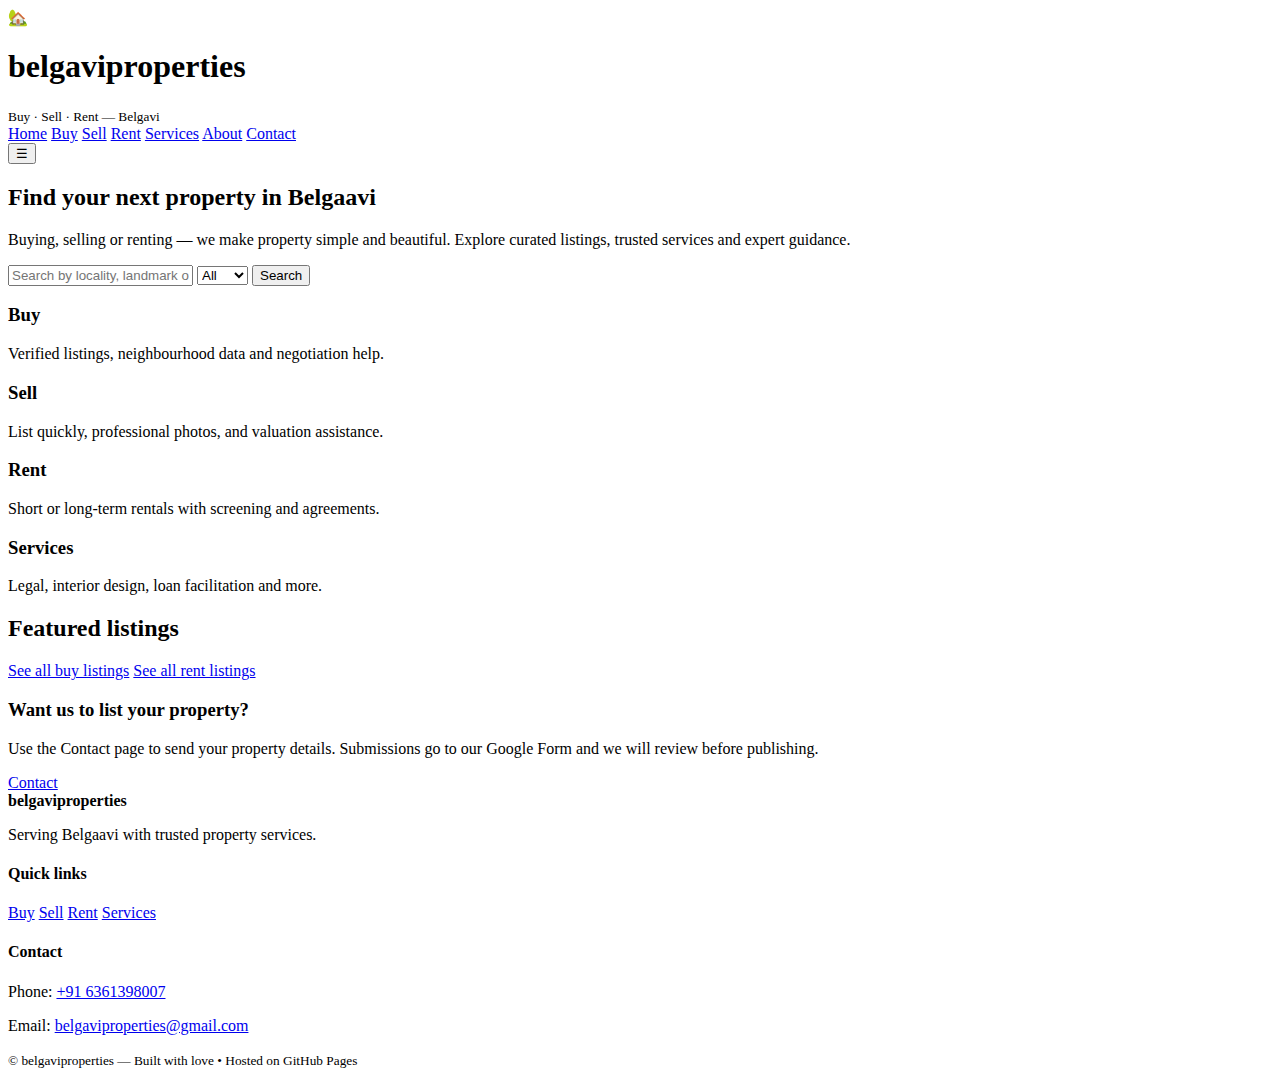
<file: index.html>
<!doctype html>
<html lang="en">
<head>
  <meta charset="utf-8" />
  <meta name="viewport" content="width=device-width,initial-scale=1" />
  <title>belgaviproperties — Buy • Sell • Rent</title>
  <link rel="stylesheet" href="assets/css/style.css">
  <script defer src="assets/js/main.js"></script>
</head>
<body>
  <header class="site-header">
    <div class="container header-inner">
      <div class="brand">
        <div class="logo">🏡</div>
        <div>
          <h1 id="brand-name">belgaviproperties</h1>
          <small id="brand-tag">Buy · Sell · Rent — Belgavi</small>
        </div>
      </div>
      <nav class="nav">
        <a href="index.html" class="active">Home</a>
        <a href="buy.html">Buy</a>
        <a href="sell.html">Sell</a>
        <a href="rent.html">Rent</a>
        <a href="services.html">Services</a>
        <a href="about.html">About</a>
        <a href="contact.html" class="contact-btn">Contact</a>
      </nav>
      <button class="burger" aria-label="Toggle menu">☰</button>
    </div>
  </header>

  <main>
    <section class="hero">
      <div class="container hero-inner">
        <h2>Find your next property in Belgaavi</h2>
        <p>Buying, selling or renting — we make property simple and beautiful. Explore curated listings, trusted services and expert guidance.</p>
        <div class="search-row">
          <input id="search-input" placeholder="Search by locality, landmark or property type (e.g., 2BHK, villa)"/>
          <select id="mode-select">
            <option value="all">All</option>
            <option value="buy">Buy</option>
            <option value="rent">Rent</option>
          </select>
          <button id="search-btn">Search</button>
        </div>
      </div>
    </section>

    <section class="features container">
      <article>
        <h3>Buy</h3>
        <p>Verified listings, neighbourhood data and negotiation help.</p>
      </article>
      <article>
        <h3>Sell</h3>
        <p>List quickly, professional photos, and valuation assistance.</p>
      </article>
      <article>
        <h3>Rent</h3>
        <p>Short or long-term rentals with screening and agreements.</p>
      </article>
      <article>
        <h3>Services</h3>
        <p>Legal, interior design, loan facilitation and more.</p>
      </article>
    </section>

    <section class="listings container" id="listings">
      <h2>Featured listings</h2>
      <div class="cards" id="cards">
        <!-- Cards injected by JS -->
      </div>
      <div class="more-row">
        <a class="btn" href="buy.html">See all buy listings</a>
        <a class="btn ghost" href="rent.html">See all rent listings</a>
      </div>
    </section>

    <section class="cta">
      <div class="container">
        <h3>Want us to list your property?</h3>
        <p>Use the Contact page to send your property details. Submissions go to our Google Form and we will review before publishing.</p>
        <a class="btn" href="contact.html">Contact</a>
      </div>
    </section>
  </main>

  <footer class="site-footer">
    <div class="container footer-inner">
      <div>
        <strong id="footer-name">belgaviproperties</strong>
        <p>Serving Belgaavi with trusted property services.</p>
      </div>
      <div>
        <h4>Quick links</h4>
        <nav class="footer-nav">
          <a href="buy.html">Buy</a>
          <a href="sell.html">Sell</a>
          <a href="rent.html">Rent</a>
          <a href="services.html">Services</a>
        </nav>
      </div>
      <div>
        <h4>Contact</h4>
        <p>Phone: <a id="footer-phone" href="tel:+916361398007">+91 6361398007</a></p>
        <p>Email: <a id="footer-email" href="mailto:belgaviproperties@gmail.com">belgaviproperties@gmail.com</a></p>
      </div>
    </div>
    <div class="legal container">
      <small>© belgaviproperties — Built with love • Hosted on GitHub Pages</small>
    </div>
  </footer>
</body>
</html>
</file>
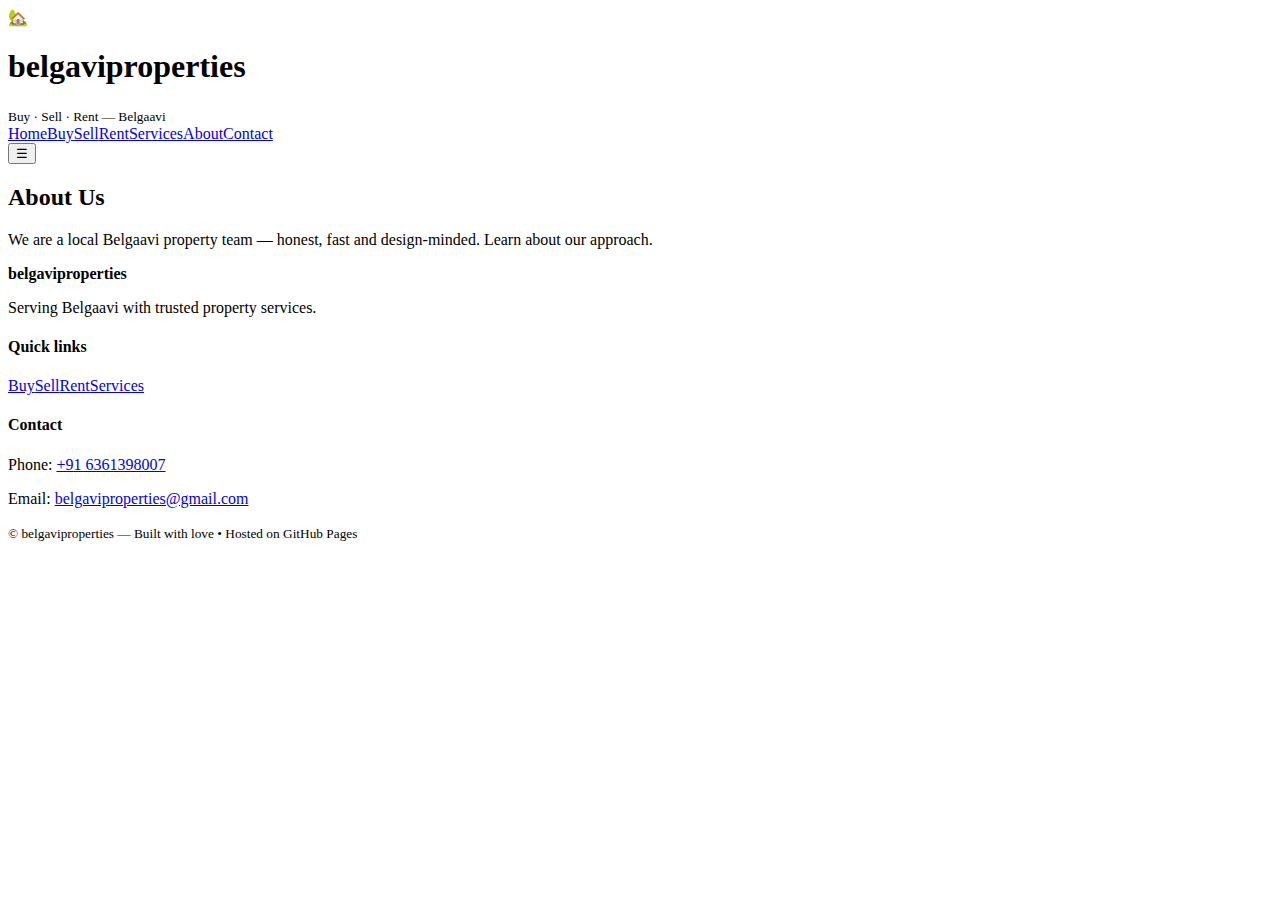
<file: about.html>
<!doctype html>
<html lang="en">
<head><meta charset="utf-8"/><meta name="viewport" content="width=device-width,initial-scale=1"/><title>About Us — belgaviproperties</title><link rel="stylesheet" href="assets/css/style.css"><script defer src="assets/js/main.js"></script></head>
<body>
<header class="site-header"><div class="container header-inner"><div class="brand"><div class="logo">🏡</div><div><h1>belgaviproperties</h1><small>Buy · Sell · Rent — Belgaavi</small></div></div>
<nav class="nav"><a href="index.html">Home</a><a href="buy.html">Buy</a><a href="sell.html">Sell</a><a href="rent.html">Rent</a><a href="services.html">Services</a><a href="about.html" class="active">About</a><a href="contact.html" class="contact-btn">Contact</a></nav><button class="burger" aria-label="Toggle menu">☰</button></div></header>
<main class="container content" id="about"><h2>About Us</h2><p class="lead">We are a local Belgaavi property team — honest, fast and design-minded. Learn about our approach.</p><section class="cards" id="cards-about"><!-- cards injected by JS --></section></main>
<footer class="site-footer"><div class="container footer-inner"><div><strong>belgaviproperties</strong><p>Serving Belgaavi with trusted property services.</p></div><div><h4>Quick links</h4><nav class="footer-nav"><a href="buy.html">Buy</a><a href="sell.html">Sell</a><a href="rent.html">Rent</a><a href="services.html">Services</a></nav></div><div><h4>Contact</h4><p>Phone: <a href="tel:+916361398007">+91 6361398007</a></p><p>Email: <a href="mailto:belgaviproperties@gmail.com">belgaviproperties@gmail.com</a></p></div></div><div class="legal container"><small>© belgaviproperties — Built with love • Hosted on GitHub Pages</small></div></footer></body></html>
</file>
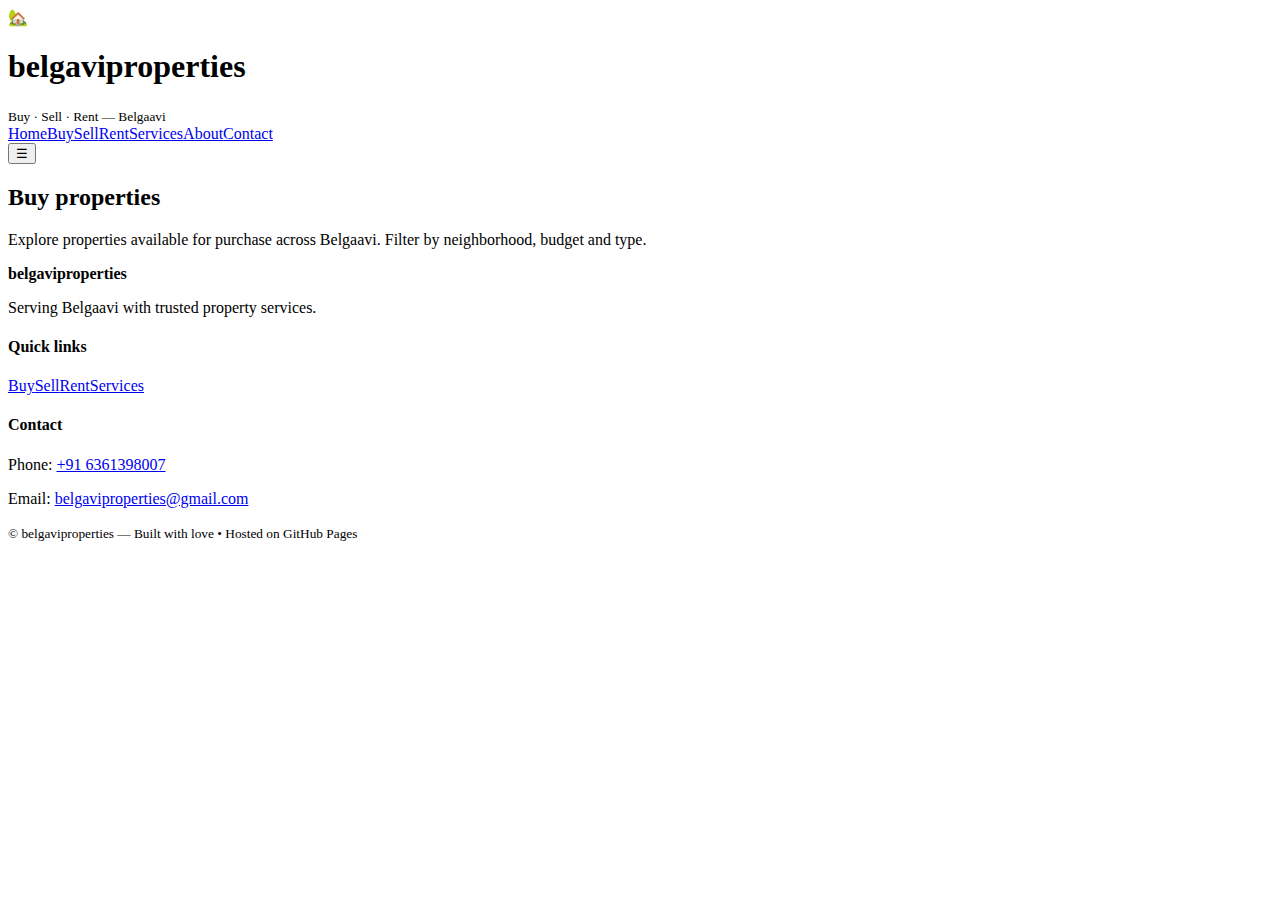
<file: buy.html>
<!doctype html>
<html lang="en">
<head><meta charset="utf-8"/><meta name="viewport" content="width=device-width,initial-scale=1"/><title>Buy properties — belgaviproperties</title><link rel="stylesheet" href="assets/css/style.css"><script defer src="assets/js/main.js"></script></head>
<body>
<header class="site-header"><div class="container header-inner"><div class="brand"><div class="logo">🏡</div><div><h1>belgaviproperties</h1><small>Buy · Sell · Rent — Belgaavi</small></div></div>
<nav class="nav"><a href="index.html">Home</a><a href="buy.html" class="active">Buy</a><a href="sell.html">Sell</a><a href="rent.html">Rent</a><a href="services.html">Services</a><a href="about.html">About</a><a href="contact.html" class="contact-btn">Contact</a></nav><button class="burger" aria-label="Toggle menu">☰</button></div></header>
<main class="container content" id="buy"><h2>Buy properties</h2><p class="lead">Explore properties available for purchase across Belgaavi. Filter by neighborhood, budget and type.</p><section class="cards" id="cards-buy"><!-- cards injected by JS --></section></main>
<footer class="site-footer"><div class="container footer-inner"><div><strong>belgaviproperties</strong><p>Serving Belgaavi with trusted property services.</p></div><div><h4>Quick links</h4><nav class="footer-nav"><a href="buy.html">Buy</a><a href="sell.html">Sell</a><a href="rent.html">Rent</a><a href="services.html">Services</a></nav></div><div><h4>Contact</h4><p>Phone: <a href="tel:+916361398007">+91 6361398007</a></p><p>Email: <a href="mailto:belgaviproperties@gmail.com">belgaviproperties@gmail.com</a></p></div></div><div class="legal container"><small>© belgaviproperties — Built with love • Hosted on GitHub Pages</small></div></footer></body></html>
</file>
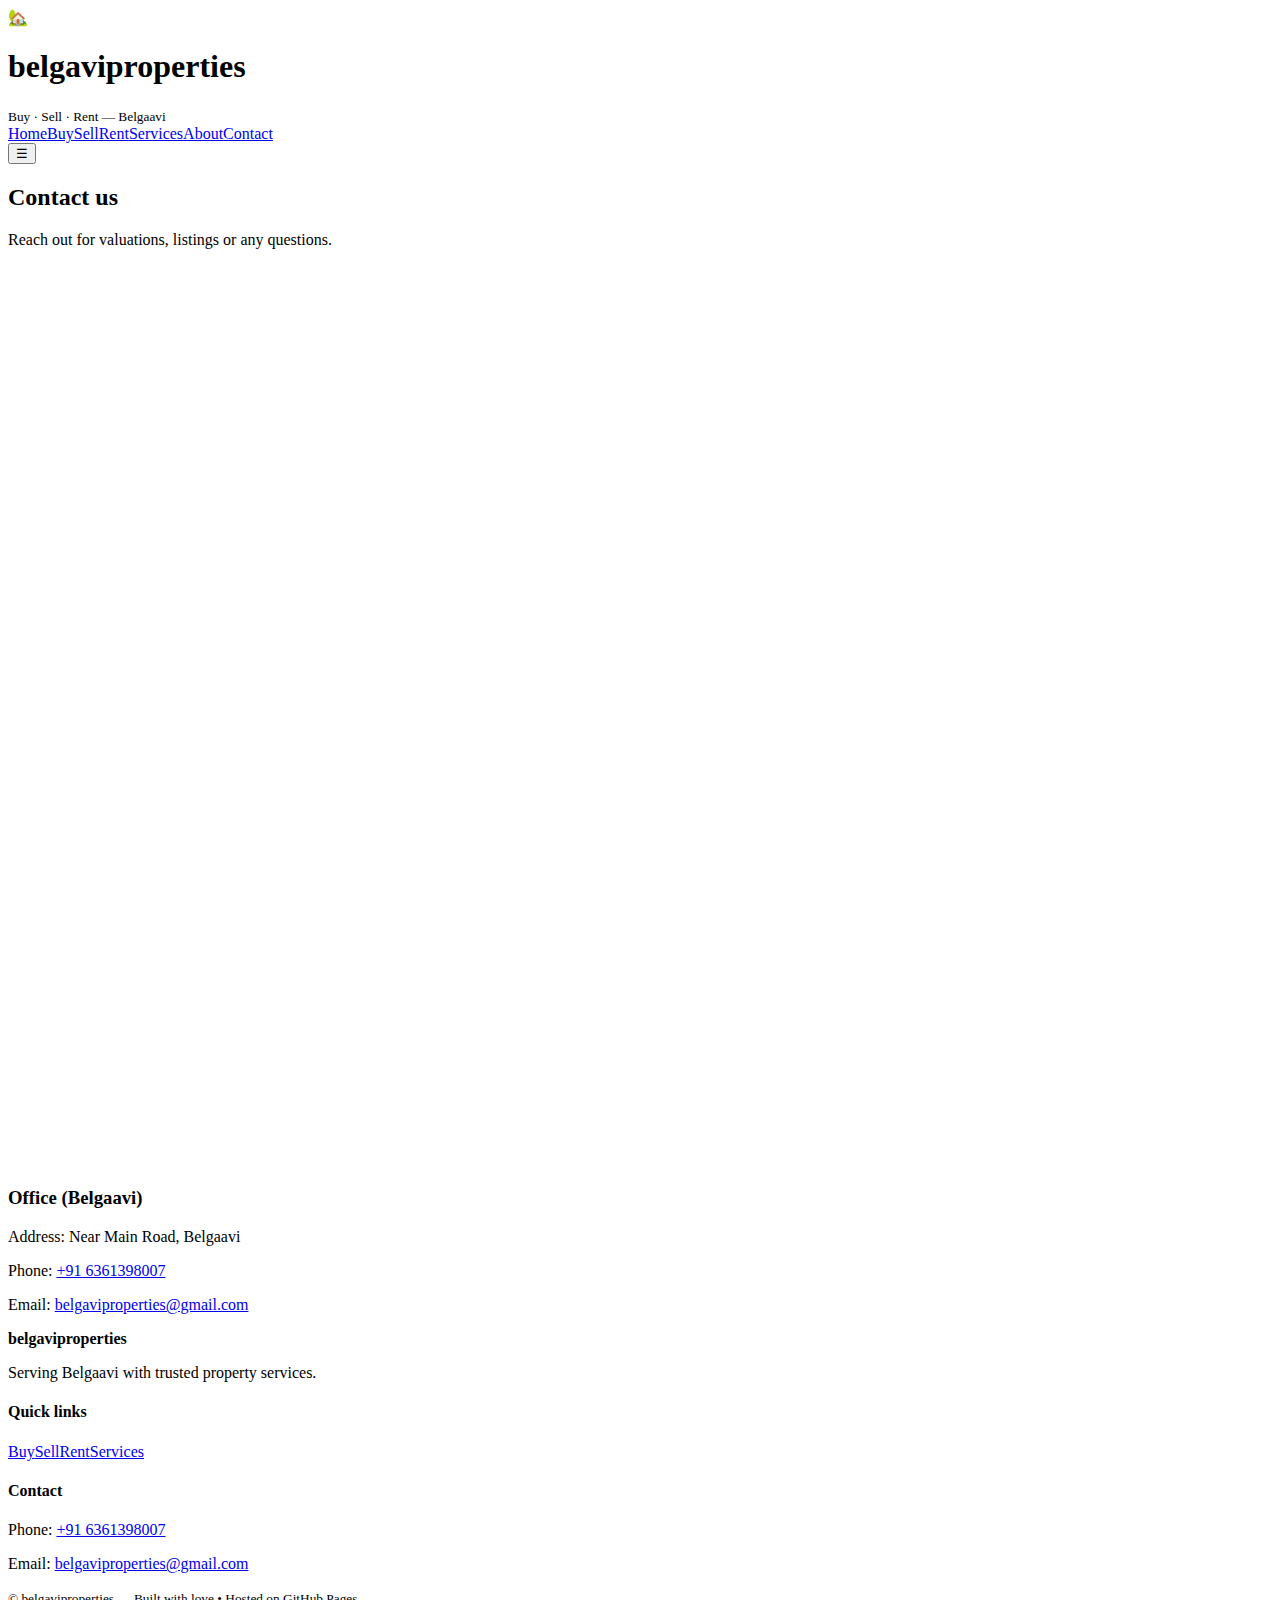
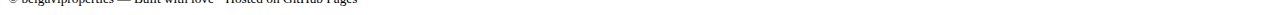
<file: contact.html>
<!doctype html>
<html lang="en">
<head><meta charset="utf-8"/><meta name="viewport" content="width=device-width,initial-scale=1"/><title>Contact — belgaviproperties</title><link rel="stylesheet" href="assets/css/style.css"><script defer src="assets/js/main.js"></script></head>
<body>
<header class="site-header"><div class="container header-inner"><div class="brand"><div class="logo">🏡</div><div><h1>belgaviproperties</h1><small>Buy · Sell · Rent — Belgaavi</small></div></div>
<nav class="nav"><a href="index.html">Home</a><a href="buy.html">Buy</a><a href="sell.html">Sell</a><a href="rent.html">Rent</a><a href="services.html">Services</a><a href="about.html">About</a><a href="contact.html" class="active contact-btn">Contact</a></nav><button class="burger" aria-label="Toggle menu">☰</button></div></header>
<main class="container content" id="contact">
  <h2>Contact us</h2>
  <p class="lead">Reach out for valuations, listings or any questions.</p>
  <div style="max-width:900px;margin:12px auto;">
    <iframe src="https://docs.google.com/forms/d/e/1FAIpQLSdu8O-tfLs-FJQZhXQyxo1hBdnFJZzCfenGHsi_l9t8n2rnMQ/viewform?embedded=true" width="100%" height="900" frameborder="0" marginheight="0" marginwidth="0">Loading…</iframe>
  </div>
  <section class="office"><h3>Office (Belgaavi)</h3><p>Address: Near Main Road, Belgaavi</p><p>Phone: <a href="tel:+916361398007">+91 6361398007</a></p><p>Email: <a href="mailto:belgaviproperties@gmail.com">belgaviproperties@gmail.com</a></p></section>
</main>
<footer class="site-footer"><div class="container footer-inner"><div><strong>belgaviproperties</strong><p>Serving Belgaavi with trusted property services.</p></div><div><h4>Quick links</h4><nav class="footer-nav"><a href="buy.html">Buy</a><a href="sell.html">Sell</a><a href="rent.html">Rent</a><a href="services.html">Services</a></nav></div><div><h4>Contact</h4><p>Phone: <a href="tel:+916361398007">+91 6361398007</a></p><p>Email: <a href="mailto:belgaviproperties@gmail.com">belgaviproperties@gmail.com</a></p></div></div><div class="legal container"><small>© belgaviproperties — Built with love • Hosted on GitHub Pages</small></div></footer></body></html>
</file>
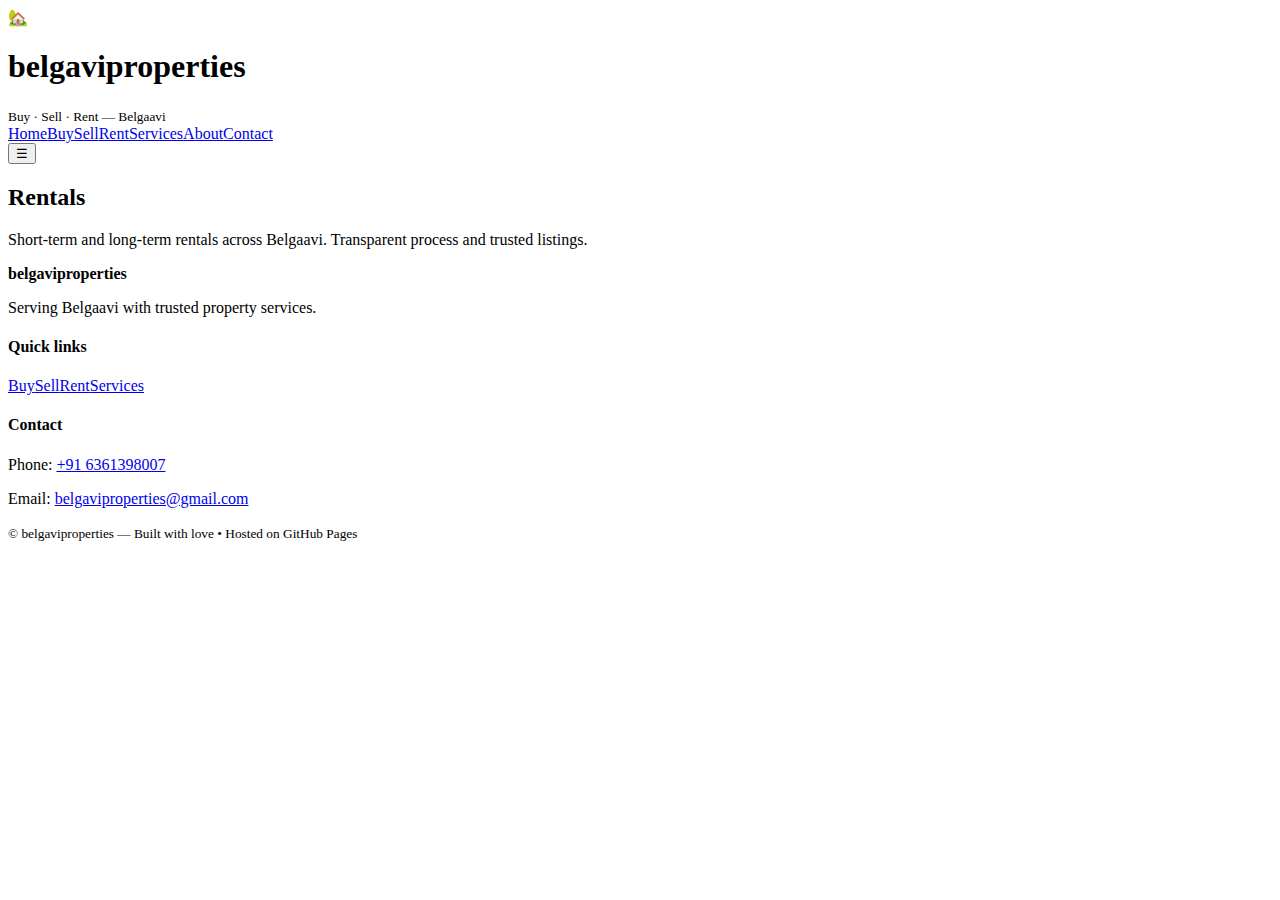
<file: rent.html>
<!doctype html>
<html lang="en">
<head><meta charset="utf-8"/><meta name="viewport" content="width=device-width,initial-scale=1"/><title>Rentals — belgaviproperties</title><link rel="stylesheet" href="assets/css/style.css"><script defer src="assets/js/main.js"></script></head>
<body>
<header class="site-header"><div class="container header-inner"><div class="brand"><div class="logo">🏡</div><div><h1>belgaviproperties</h1><small>Buy · Sell · Rent — Belgaavi</small></div></div>
<nav class="nav"><a href="index.html">Home</a><a href="buy.html">Buy</a><a href="sell.html">Sell</a><a href="rent.html" class="active">Rent</a><a href="services.html">Services</a><a href="about.html">About</a><a href="contact.html" class="contact-btn">Contact</a></nav><button class="burger" aria-label="Toggle menu">☰</button></div></header>
<main class="container content" id="rent"><h2>Rentals</h2><p class="lead">Short-term and long-term rentals across Belgaavi. Transparent process and trusted listings.</p><section class="cards" id="cards-rent"><!-- cards injected by JS --></section></main>
<footer class="site-footer"><div class="container footer-inner"><div><strong>belgaviproperties</strong><p>Serving Belgaavi with trusted property services.</p></div><div><h4>Quick links</h4><nav class="footer-nav"><a href="buy.html">Buy</a><a href="sell.html">Sell</a><a href="rent.html">Rent</a><a href="services.html">Services</a></nav></div><div><h4>Contact</h4><p>Phone: <a href="tel:+916361398007">+91 6361398007</a></p><p>Email: <a href="mailto:belgaviproperties@gmail.com">belgaviproperties@gmail.com</a></p></div></div><div class="legal container"><small>© belgaviproperties — Built with love • Hosted on GitHub Pages</small></div></footer></body></html>
</file>
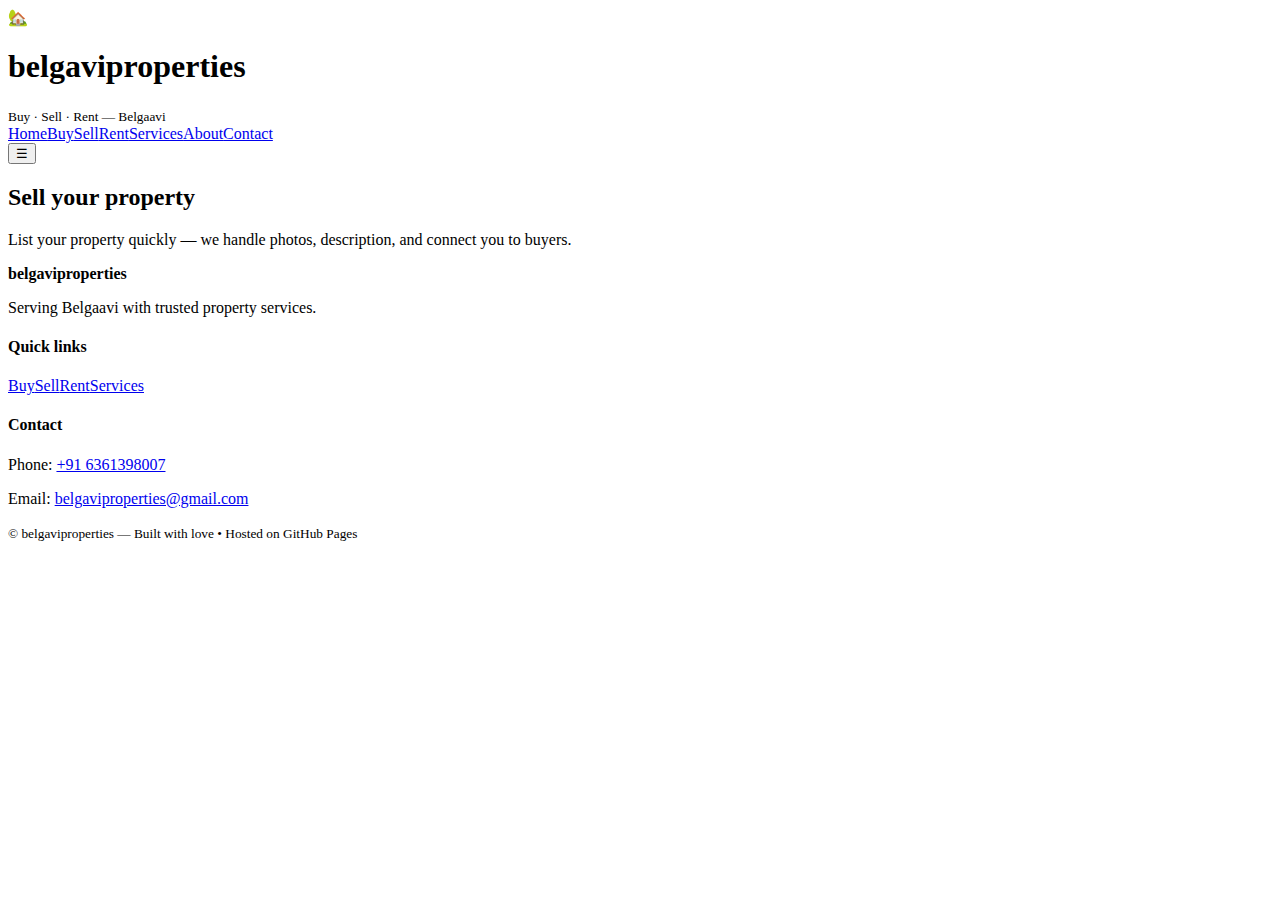
<file: sell.html>
<!doctype html>
<html lang="en">
<head><meta charset="utf-8"/><meta name="viewport" content="width=device-width,initial-scale=1"/><title>Sell your property — belgaviproperties</title><link rel="stylesheet" href="assets/css/style.css"><script defer src="assets/js/main.js"></script></head>
<body>
<header class="site-header"><div class="container header-inner"><div class="brand"><div class="logo">🏡</div><div><h1>belgaviproperties</h1><small>Buy · Sell · Rent — Belgaavi</small></div></div>
<nav class="nav"><a href="index.html">Home</a><a href="buy.html">Buy</a><a href="sell.html" class="active">Sell</a><a href="rent.html">Rent</a><a href="services.html">Services</a><a href="about.html">About</a><a href="contact.html" class="contact-btn">Contact</a></nav><button class="burger" aria-label="Toggle menu">☰</button></div></header>
<main class="container content" id="sell"><h2>Sell your property</h2><p class="lead">List your property quickly — we handle photos, description, and connect you to buyers.</p><section class="cards" id="cards-sell"><!-- cards injected by JS --></section></main>
<footer class="site-footer"><div class="container footer-inner"><div><strong>belgaviproperties</strong><p>Serving Belgaavi with trusted property services.</p></div><div><h4>Quick links</h4><nav class="footer-nav"><a href="buy.html">Buy</a><a href="sell.html">Sell</a><a href="rent.html">Rent</a><a href="services.html">Services</a></nav></div><div><h4>Contact</h4><p>Phone: <a href="tel:+916361398007">+91 6361398007</a></p><p>Email: <a href="mailto:belgaviproperties@gmail.com">belgaviproperties@gmail.com</a></p></div></div><div class="legal container"><small>© belgaviproperties — Built with love • Hosted on GitHub Pages</small></div></footer></body></html>
</file>
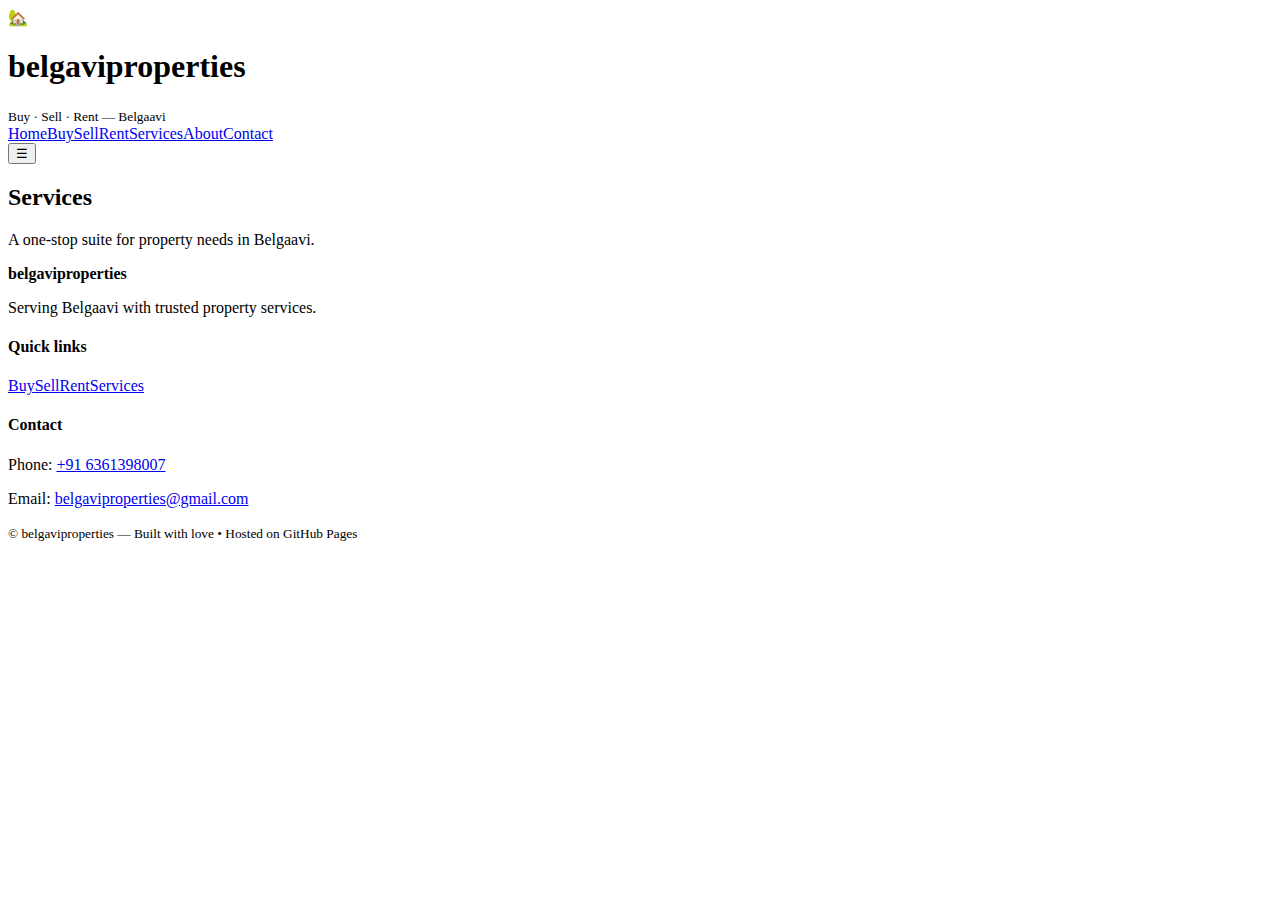
<file: services.html>
<!doctype html>
<html lang="en">
<head><meta charset="utf-8"/><meta name="viewport" content="width=device-width,initial-scale=1"/><title>Services — belgaviproperties</title><link rel="stylesheet" href="assets/css/style.css"><script defer src="assets/js/main.js"></script></head>
<body>
<header class="site-header"><div class="container header-inner"><div class="brand"><div class="logo">🏡</div><div><h1>belgaviproperties</h1><small>Buy · Sell · Rent — Belgaavi</small></div></div>
<nav class="nav"><a href="index.html">Home</a><a href="buy.html">Buy</a><a href="sell.html">Sell</a><a href="rent.html">Rent</a><a href="services.html" class="active">Services</a><a href="about.html">About</a><a href="contact.html" class="contact-btn">Contact</a></nav><button class="burger" aria-label="Toggle menu">☰</button></div></header>
<main class="container content" id="services"><h2>Services</h2><p class="lead">A one-stop suite for property needs in Belgaavi.</p><section class="cards" id="cards-services"><!-- cards injected by JS --></section></main>
<footer class="site-footer"><div class="container footer-inner"><div><strong>belgaviproperties</strong><p>Serving Belgaavi with trusted property services.</p></div><div><h4>Quick links</h4><nav class="footer-nav"><a href="buy.html">Buy</a><a href="sell.html">Sell</a><a href="rent.html">Rent</a><a href="services.html">Services</a></nav></div><div><h4>Contact</h4><p>Phone: <a href="tel:+916361398007">+91 6361398007</a></p><p>Email: <a href="mailto:belgaviproperties@gmail.com">belgaviproperties@gmail.com</a></p></div></div><div class="legal container"><small>© belgaviproperties — Built with love • Hosted on GitHub Pages</small></div></footer></body></html>
</file>
<file: assets/css/style.css>

</file>
